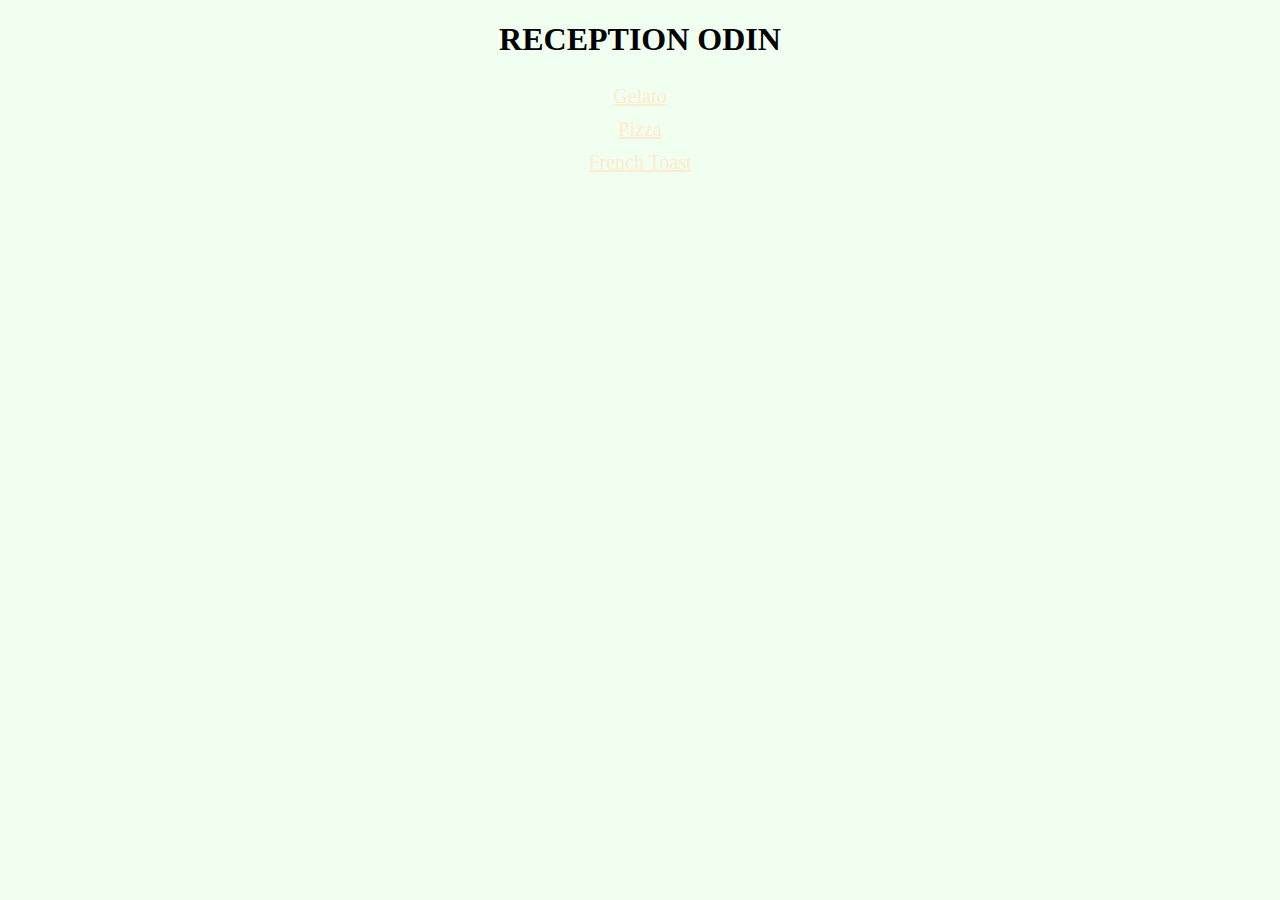
<file: index.html>
<!DOCTYPE html>
<html lang="en">
    <head>
        <title>Project Odin</title>
        <link rel="stylesheet" href="styles.css">
    </head>
    <body>
        <h1>RECEPTION ODIN</h1>
       <div class="container">
         <a href="./recipes/gelato.html">Gelato</a>
         <a href="./recipes/pizza.html">Pizza</a>
         <a href="./recipes/toast.html">French Toast</a>
            
        </div>
</html>
</file>
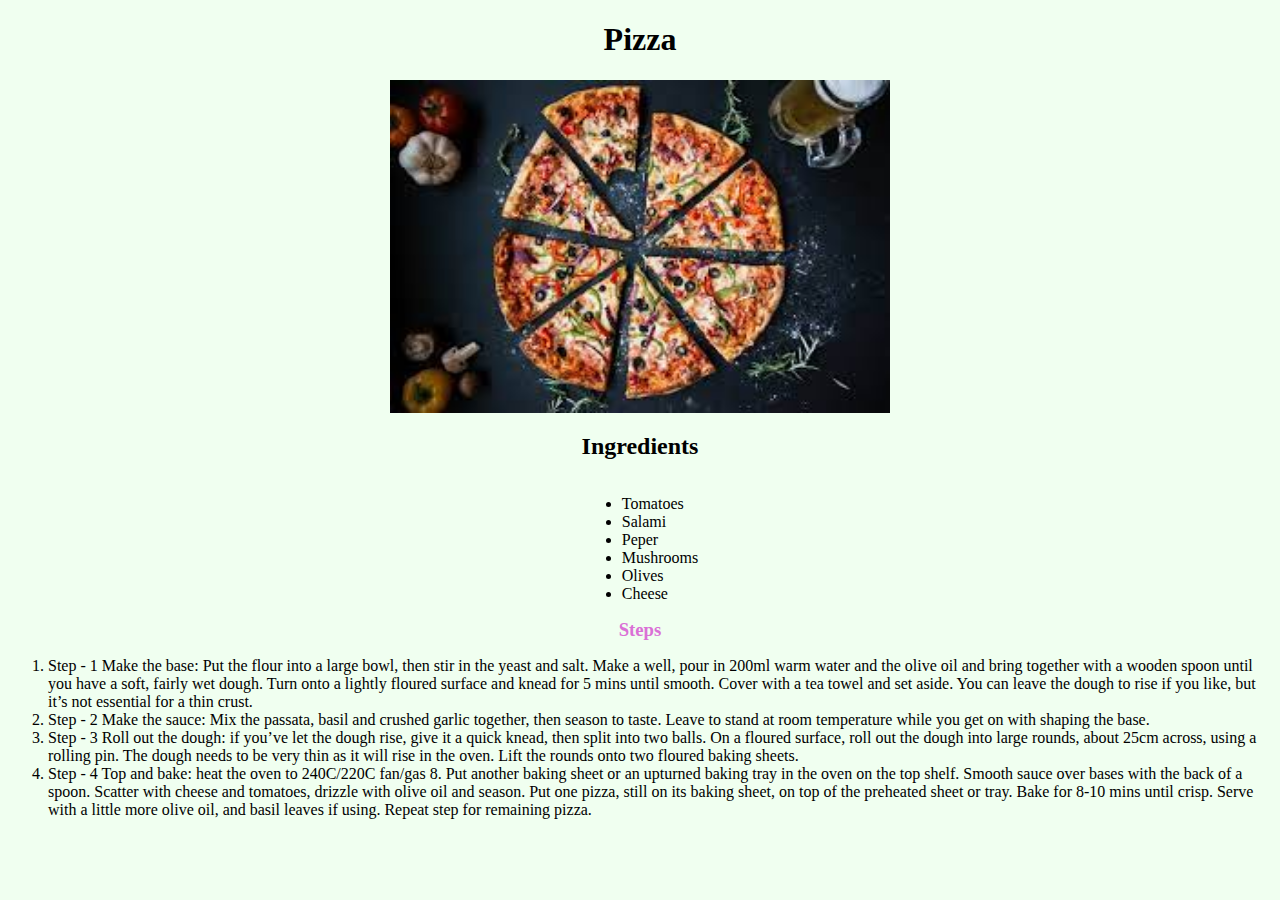
<file: recipes/pizza.html>
<!DOCTYPE html>
<html lang="en">
    <head>
        <title>Pizza</title>
        <link rel="stylesheet" href="../styles.css">
    </head>
    <body>
        <h1>Pizza</h1>
        <div class="container">
             <img  width='500' src="[data-uri]" alt="Pizza">
        
            <h2>Ingredients</h2>
            <ul>
                <li>Tomatoes</li>
                <li>Salami</li>
                <li>Peper</li>
                <li>Mushrooms</li>
                <li>Olives</li>
                <li>Cheese</li>
            </ul>
            <h3>Steps</h3>
            <ol>
                
                <li>Step - 1 Make the base: Put the flour into a large bowl, then stir in the yeast and salt. Make a well, pour in 200ml warm water and the olive oil and bring together with a wooden spoon until you have a soft, fairly wet dough. Turn onto a lightly floured surface and knead for 5 mins until smooth. Cover with a tea towel and set aside. You can leave the dough to rise if you like, but it’s not essential for a thin crust.</li>
                <li>Step - 2 Make the sauce: Mix the passata, basil and crushed garlic together, then season to taste. Leave to stand at room temperature while you get on with shaping the base.</li>
                <li>Step - 3 Roll out the dough: if you’ve let the dough rise, give it a quick knead, then split into two balls. On a floured surface, roll out the dough into large rounds, about 25cm across, using a rolling pin. The dough needs to be very thin as it will rise in the oven. Lift the rounds onto two floured baking sheets.</li>
                <li>Step - 4 Top and bake: heat the oven to 240C/220C fan/gas 8. Put another baking sheet or an upturned baking tray in the oven on the top shelf. Smooth sauce over bases with the back of a spoon. Scatter with cheese and tomatoes, drizzle with olive oil and season. Put one pizza, still on its baking sheet, on top of the preheated sheet or tray. Bake for 8-10 mins until crisp. Serve with a little more olive oil, and basil leaves if using. Repeat step for remaining pizza.</li>
                </ol>
        </div>
    </body>
</html>
</file>
<file: styles.css>
h1 {
    font-family: satoshi;
    color: black;
    text-align: center;
    
    
}

body {
    background: honeydew;
  }


.container {
  display: flex;
  justify-content: center;
  flex-direction: column;
  align-items: center;
}
a {
  margin: 5px;
  font-size: 20px;
  color:blanchedalmond
}
h3 {
  color: orchid;
  margin: 0;
}
h4 {
 font-size: 25px;
 margin: 0;
}
p {
  color: antiquewhite;
}
</file>
